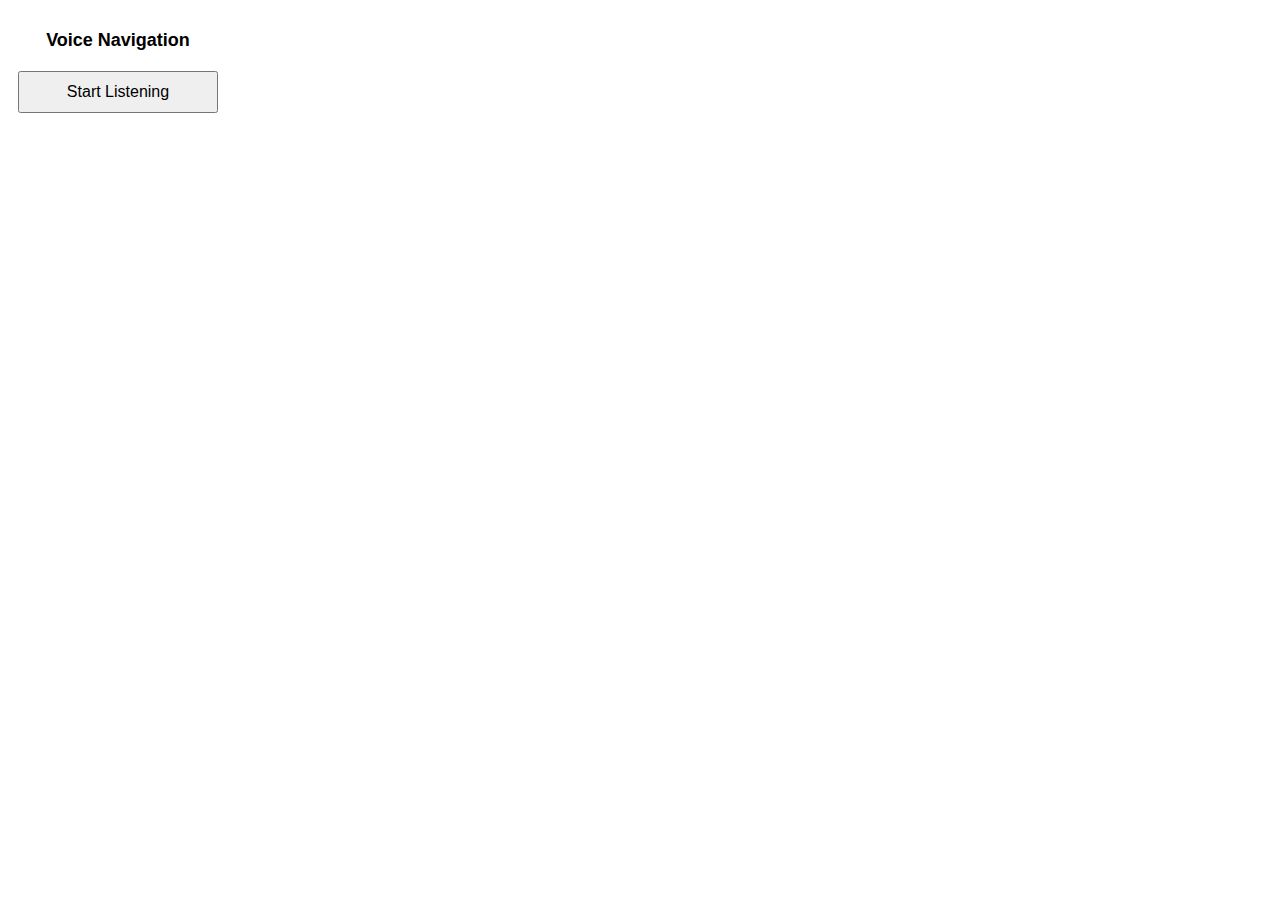
<file: index.html>
<!-- popup.html -->
<!DOCTYPE html>
<html>
<head>
  <title>Voice Navigation</title>
  <link rel="stylesheet" href="popup.css">
</head>
<body>
  <h1>Voice Navigation</h1>
  <button id="toggle-btn">Start Listening</button>

  <script src="popup.js"></script>
</body>
</html>
</file>
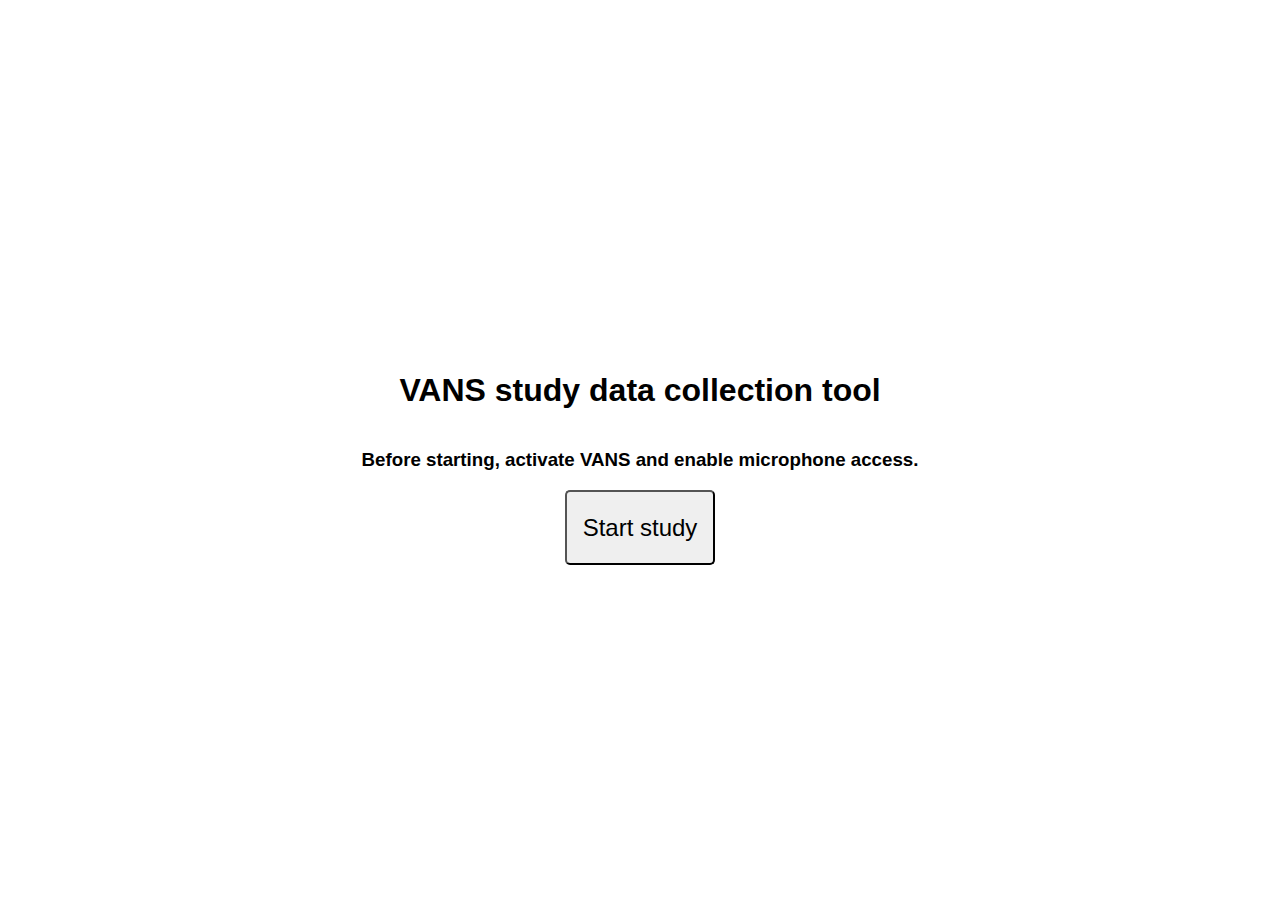
<file: VANS-study-tool/src/index.html>
<html>

<head>
    <title>COSC 441 Project - VANS</title>
    <link rel="stylesheet" href="./css/index.css">
    </link>

</head>

<body>
    <main>
        <h1>VANS study data collection tool</h1>
        <h3>Before starting, activate VANS and enable microphone access.</h3>
        <button id="start-study-btn">Start study</button>
    </main>

    <div class="study-screen">
        <div id="study-gui">
            <button id="start-tracking-btn">Start</button>
            <p id="content">Click the start button then follow the instructions.</p>
            <p id="instructions"></p>
            <p id="progress"></p>
        </div>

        <p>top of page </p>
        <hr class="break" />
        <section></section>
        <p>25%</p>
        <hr class="break" />
        <section></section>
        <p>50%</p>
        <hr class="break" />
        <section id="half-section"></section>
        <p>75%</p>
        <hr class="break" />
        <section></section>
        <p>bottom of page</p>
        <hr class="break" />

    </div>

</body>
<script src="./js/startStudy.js"></script>

</html>
</file>
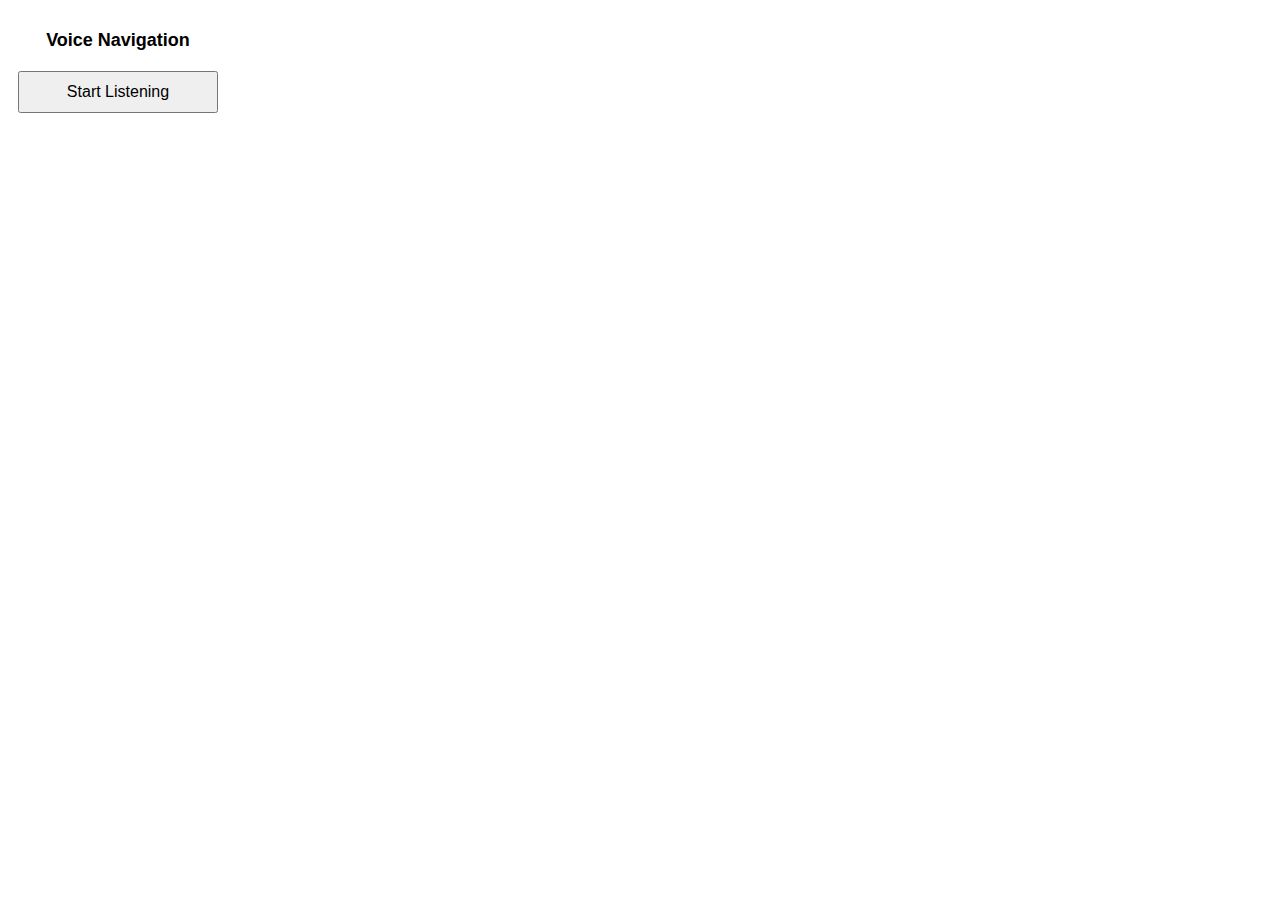
<file: popup.html>
<!-- popup.html -->
<!DOCTYPE html>
<html lang="en">
<head>
  <meta charset="UTF-8">
  <meta name="viewport" content="width=device-width, initial-scale=1.0">
  <title>Voice Navigation</title>
  <link rel="stylesheet" href="popup.css">
</head>
<body>
  <h1>Voice Navigation</h1>
  <button id="toggle-btn">Start Listening</button>
  <div id="show-scroll-percent"></div>

  <script src="popup.js"></script>
</body>
</html>
</file>
<file: popup.css>
/* popup.css */

body {
  width: 200px;
  padding: 10px;
  font-family: Arial, sans-serif;
  text-align: center;
}

h1 {
  font-size: 18px;
  margin-bottom: 20px;
}

#toggle-btn {
  width: 100%;
  padding: 10px;
  font-size: 16px;
  cursor: pointer;
}
</file>
<file: VANS-study-tool/src/css/index.css>
body {
    font-family:'cr-regulat', sans-serif;
}

main {
    display: flex;
    flex-direction: column;
    align-items: center;
    justify-content: center;
    height: 100vh;
} 

.study-screen {
    display: flex;
    flex-direction: column;
    align-items: center;
    margin-top: 25px;
    height: 800vh;
    display: none;
    position: relative;
    padding-top: 5rem;
    display: none;
}

#study-gui {
    position: fixed;
    top: 0;
    left: 50%;
    transform: translateX(-50%);
    width: 50%;
    height: 25vh;
    background: linear-gradient(135deg, #ffffff, #f0f4f8);
    border: 2px solid #e0e0e0;
    border-radius: 12px;
    box-shadow: 0px 4px 12px rgba(0, 0, 0, 0.1);
    z-index: 1000;
    display: flex;
    flex-direction: column;
    justify-content: space-between;
    align-items: center;
    padding: 2rem;
    box-sizing: border-box;
}

#study-gui button {
    display: block;
    margin: 1rem auto;
    padding: 0.5rem 1rem;
    font-size: 1rem;
    cursor: pointer;
}

#study-gui p {
    font-size: 1rem;
    color: #333;
    text-align: center;
    margin: 0.5rem 0;
    padding: 0;
}

button{
    width: 150px;
    height: 75px;
    border-radius: 5px;
    font-size: 24px
}

section{
    height: 200vh;
}

.break{
    width: 100%;
    border: 2px dashed #555;
    margin: 0;
}
</file>
